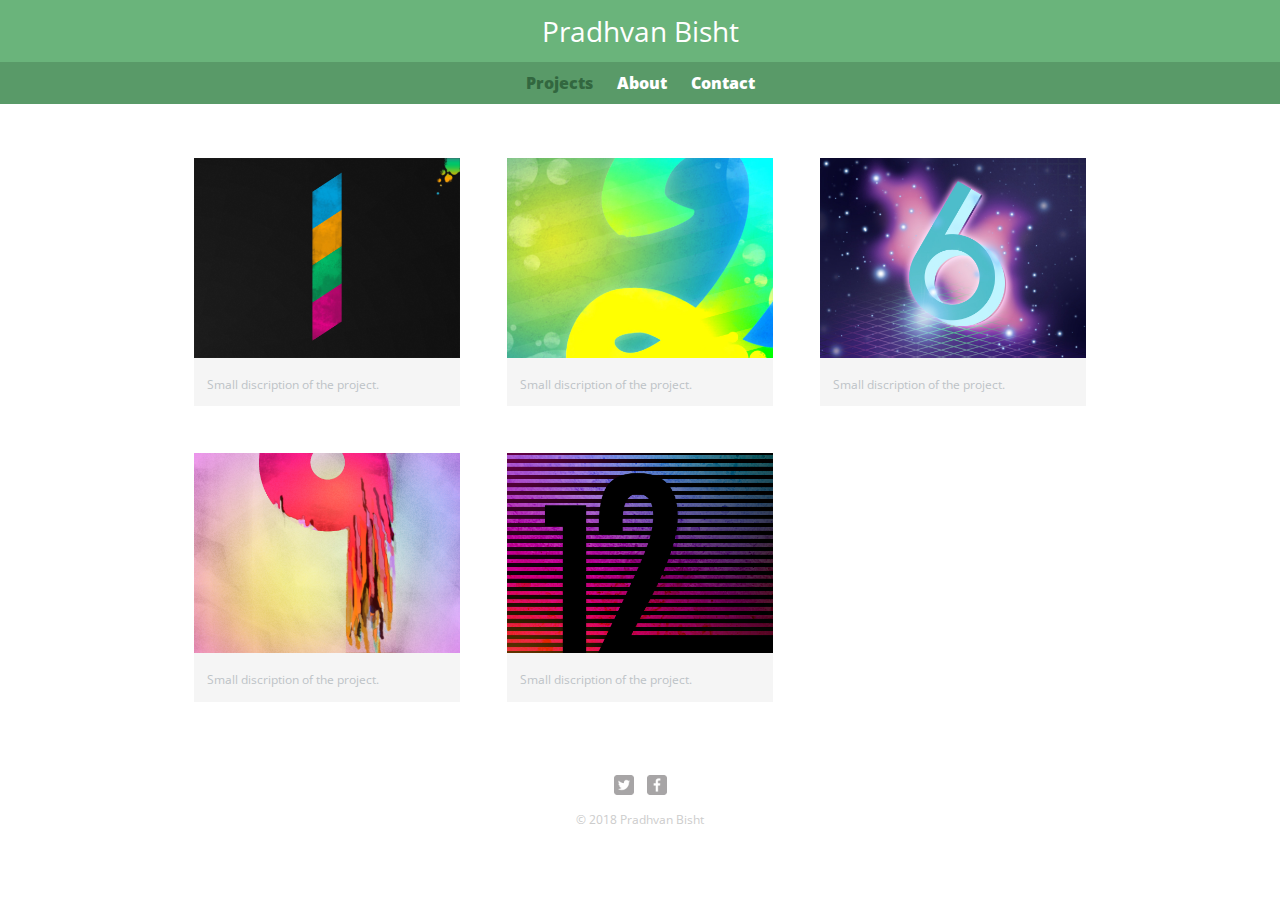
<file: index.html>
<!DOCTYPE html>
<html>
    <head>
        <meta charset="utf-8">
        <meta name="viewport" content="width=device-width, initial-scale=1">
        <title>Pradhvan Bisht | Coder </title>
        <link rel="stylesheet" href="css/normalize.css">
        <link href='http://fonts.googleapis.com/css?family=Changa+One|Open+Sans:400italic,700italic,400,700,800' rel='stylesheet' type='text/css'>  
        <link rel="stylesheet" type="text/css" href="css/main.css">
        <link rel="stylesheet" type="text/css" href="css/responsive.css">
    </head>
    <body>
        <header>
            <a href = "index.html" id = logo>
                <h1>Pradhvan Bisht</h1>
            </a>
            <nav>
                <ul>
                <li><a href="index.html" class="selected">Projects</a></li>
                <li><a href="about.html"> About</a></li>
                <li><a href="contact.html"> Contact</a></li>
                <ul>
            </nav>   
        </header>
      <div id ="wrapper">
          <section>
        <ul id = "gallery">
          <li>
            <a href="img/numbers-01.jpg">
              <img src="img/numbers-01.jpg" alt="">
              <p>Small discription of the project. </p>
            </a>
          </li>
          <li>
            <a href="img/numbers-02.jpg">
              <img src="img/numbers-02.jpg" alt="">
              <p>Small discription of the project.</p>
            </a>
          </li>
          <li>
            <a href="img/numbers-06.jpg">
              <img src="img/numbers-06.jpg" alt="">
              <p>Small discription of the project.</p>
            </a>
          </li>
          <li>
            <a href="img/numbers-09.jpg">
              <img src="img/numbers-09.jpg" alt="">
              <p>Small discription of the project.</p>
            </a>
          </li>
          <li>
            <a href="img/numbers-12.jpg">
              <img src="img/numbers-12.jpg" alt="">
              <p>Small discription of the project.</p>
            </a>
          </li>
        </ul>
      </section>
          <footer>
              <a href="www.twitter.com/pradhvanbisht"> <img src="img/twitter-wrap.png" alt="Twitter logo" class="social-icon"></a>
              <a href="www.facebook.com/pradhvanbisht"> <img src="img/facebook-wrap.png" alt="Github logo" class="social-icon"></a>
              <p>&copy; 2018 Pradhvan Bisht </p>
          </footer>
      </div>
    </body>
</html>
</file>
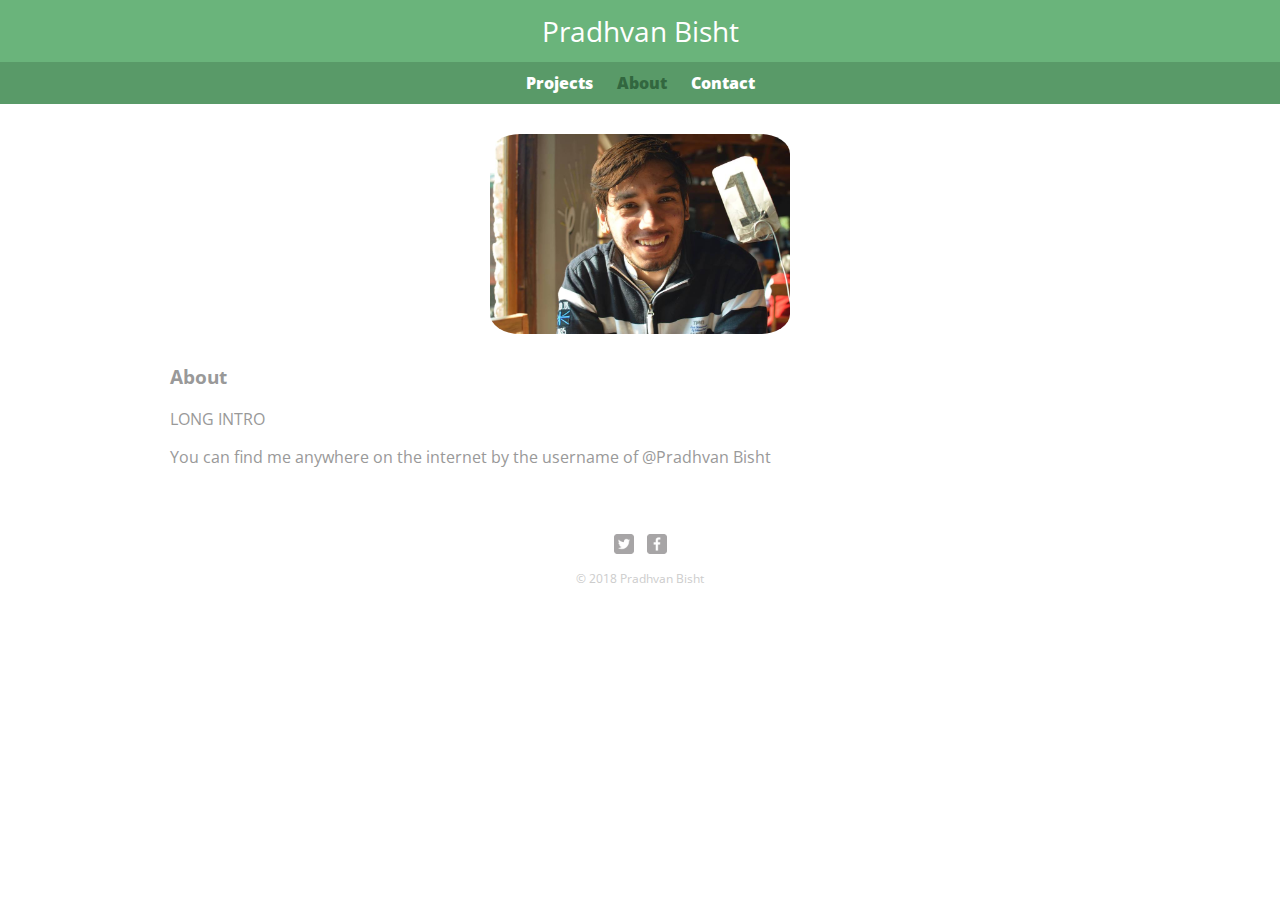
<file: about.html>
<!DOCTYPE html>
<html>
    <head>
        <meta charset="utf-8">
        <title>Pradhvan Bisht | Coder </title>
        <link rel="stylesheet" href="css/normalize.css">
        <link href='http://fonts.googleapis.com/css?family=Changa+One|Open+Sans:400italic,700italic,400,700,800' rel='stylesheet' type='text/css'>  
        <link rel="stylesheet" type="text/css" href="css/main.css">
        <link rel="stylesheet" type="text/css" href="css/responsive.css">
    </head>
    <body>
        <header>
            <a href = "index.html" id = logo>
                <h1>Pradhvan Bisht</h1>
            </a>
            <nav>
                <ul>
                <li><a href="index.html">Projects</a></li>
                <li><a href="about.html" class="selected"> About</a></li>
                <li><a href="contact.html"> Contact</a></li>
                <ul>
            </nav>   
        </header>
      <div id ="wrapper">
        <section>
          <img src="img/pradhvan.jpg" alt="Picture of Pradhvan Bisht" class="profile-photo">
          <h3>About</h3>
          <p>LONG INTRO</p>
          <p>You can find me anywhere on the internet by the username of @Pradhvan Bisht </p>
        </section>
          <footer>
              <a href="www.twitter.com/pradhvanbisht"> <img src="img/twitter-wrap.png" alt="Twitter logo" class="social-icon"></a>
              <a href="www.facebook.com/pradhvanbisht"> <img src="img/facebook-wrap.png" alt="Github logo" class="social-icon"></a>
              <p>&copy; 2018 Pradhvan Bisht </p>
          </footer>
      </div>
    </body>
</html>
</file>
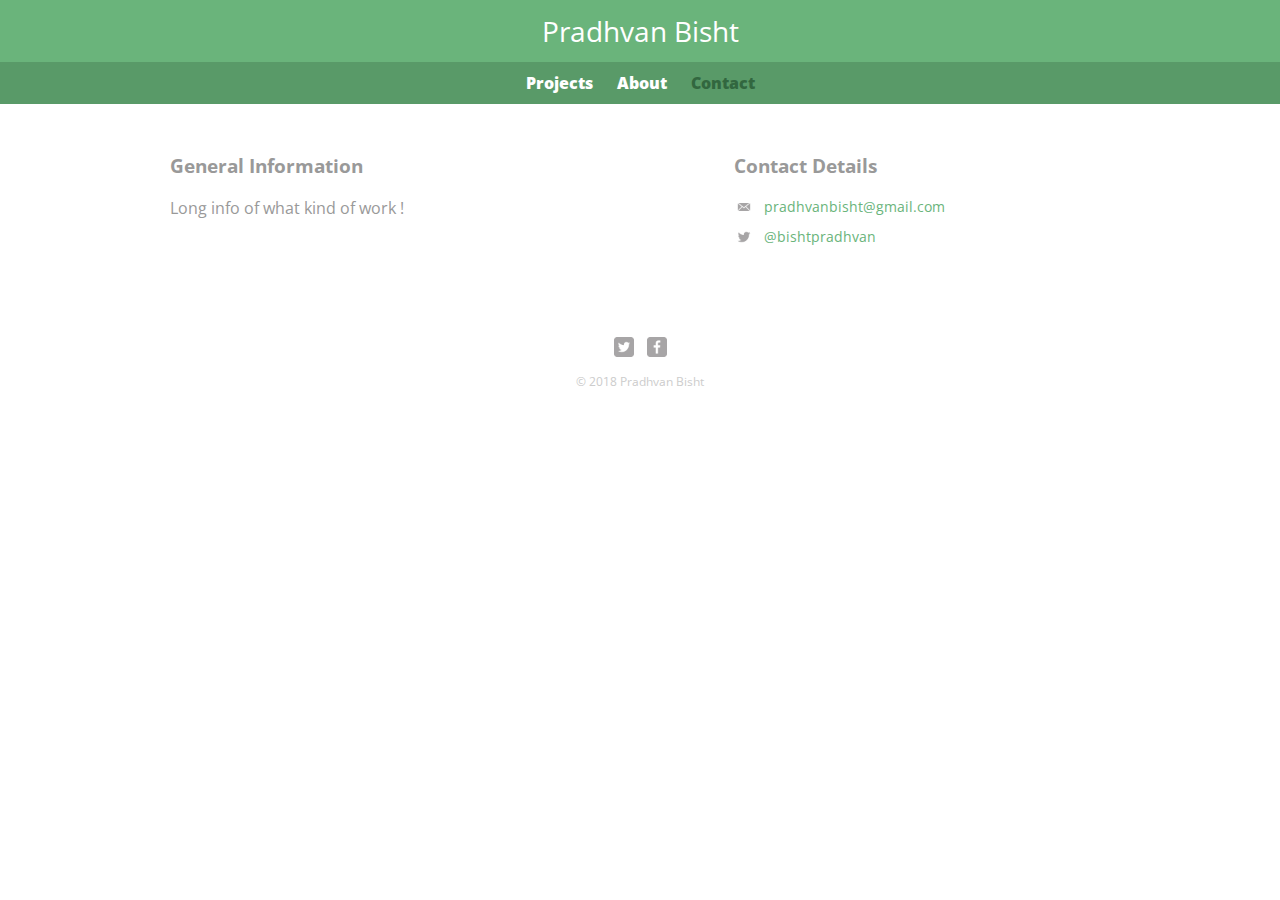
<file: contact.html>
<!DOCTYPE html>
<html>
    <head>
        <meta charset="utf-8">
        <meta name="viewport" content="width=device-width, initial-scale=1">
        <title>Pradhvan Bisht | Coder </title>
        <link rel="stylesheet" href="css/normalize.css">
        <link href='http://fonts.googleapis.com/css?family=Changa+One|Open+Sans:400italic,700italic,400,700,800' rel='stylesheet' type='text/css'>  
        <link rel="stylesheet" type="text/css" href="css/main.css">
        <link rel="stylesheet" type="text/css" href="css/responsive.css">

    </head>
    <body>
        <header>
            <a href = "index.html" id = logo>
                <h1>Pradhvan Bisht</h1>
            </a>
            <nav>
                <ul>
                <li><a href="index.html">Projects</a></li>
                <li><a href="about.html"> About</a></li>
                <li><a href="contact.html" class="selected"> Contact</a></li>
                <ul>
            </nav>   
        </header>
      <div id ="wrapper">
        <section id ="primary">
          <h3>General Information</h3>
          <p>Long info of what kind of work !</p>
        </section>
        <section id = "secondary">
        <h3>Contact Details </h3>
        <ul class="contact-info">
          <li class="mail"><a href="mailto:pradhvanbisht@gmail.com">pradhvanbisht@gmail.com</a></li>
          <li class="twitter"><a href="http://twitter.com/intent/tweet?screen_name=bishtpradhvan">@bishtpradhvan</li>
        </ul>
        </section>
          <footer>
              <a href="www.twitter.com/pradhvanbisht"> <img src="img/twitter-wrap.png" alt="Twitter logo" class="social-icon"></a>
              <a href="www.facebook.com/pradhvanbisht"> <img src="img/facebook-wrap.png" alt="Github logo" class="social-icon"></a>
              <p>&copy; 2018 Pradhvan Bisht </p>
          </footer>
      </div>
    </body>
</html>
</file>
<file: css/main.css>
/**********************************
GENERAL
***********************************/

body{
  font-family: 'Open Sans', sans-serif; 
}


#wrapper {
  max-width: 940px;
  margin: 0 auto;
  padding: 0 5%;
}

a {
  text-decoration: none;
}

img {
  max-width: 100%;
}

h3 {
  margin: 0 0 lem 0;
}

/**********************************
HEADING
***********************************/

header{
  float: left;
  margin: 0 0 30px 0;
  width: 100%;
  padding: 5px 0 0 0;
}


#logo {
  text-align: center;
  margin: 0;
}

h1 {
  font-family: 'Changa One' sans-serif;
  margin: 15px 0;
  font-size: 1.75em;
  font-weight: normal;
  line-height: 0.8em;
}

h2{
  font-size: 0.75em;
  margin: -5px 0 0;
  font-weight: normal;
}



/**********************************
NAVIGATION
***********************************/
nav {
  text-align: center;
  padding: 10px 0;
  margin: 20px 0 0;
}

nav ul {
  list-style: none;
  margin: 0 10px;
  padding: 0;
}

nav li{
  display: inline-block;
}

nav a{
  font-weight: 800;
  padding: 15px 10px;
}

/**********************************
FOOTER
***********************************/

footer{
  font-size: 0.75em;
  text-align: center;
  clear: both; 
  padding-top: 50px;
  color: #ccc;
}

.social-icon {
  width: 20px;
  height: 20px;
  margin: 0 5px;
}


/**********************************
Page - PORTFOLIO
***********************************/

#gallery {
  margin: 0;
  padding: 0;
  list-style: none;  
}

#gallery li {
  float: left;
  width: 45%;
  margin: 2.5%;
  background-color: #f5f5f5;
  color: #bdc3c7;
}

#gallery li a p{
  margin: 0;
  padding: 5%;
  font-size: 0.75em;
  color: #bdc3c7
}


/**********************************
PAGE - ABOUT
***********************************/

.profile-photo {
  display: block;
  max-width: 300px;
  margin:0 auto 30px;
  border-radius: 10%;
}


/**********************************
PAGE - CONTACT ME
***********************************/

.contact-info {
  list-style: none;
  padding: 0;
  margin: 0;
  font-size: 0.9em;
}

.contact-info a{
  display: block;
  min-height: 20px;
  background-repeat: no-repeat;
  background-size: 20px 20px;
  padding: 0 0 0 30px;
  margin: 0 0 10px;
}

.contact-info li.mail a{
  background-image: url('../img/mail.png');
}

.contact-info li.twitter a{
  background-image: url('../img/twitter.png');
}

/**********************************
COLORS
***********************************/

/* site body */
body {
  background-color: #fff;
  color: #999;
}

/* green header */
header {
  background: #6ab47b;
  border-color: #599a68;
}

/* nav background on mobile */
nav {
  background: #599a68;
}

/* logo text */
h1, h2 {
  color: #fff;
}

/* links */
a {
  color: #6ab47b;
}

/* nav link */
nav a, nav a:visited {
  color: #fff;
}

/* selected nav link */
nav a.selected, nav a:hover {
  color: #32673f;
}
</file>
<file: css/responsive.css>
@media screen and (min-width: 480px){
    /**********************************
        TWO COLUM LAYOUT
    ***********************************/

    #primary{
        width: 50%;
        float: left;
    }

    #secondary{
        width: 40%;
        float: right;
    }
}

     /**********************************
            TWO COLUM LAYOUT
     ***********************************/

     #gallery li {
    width: 28.3333%;
  }
  
  #gallery li:nth-child(4n) {
    clear: left;
  }
  
@media screen and (min-width: 660px){

}
</file>
